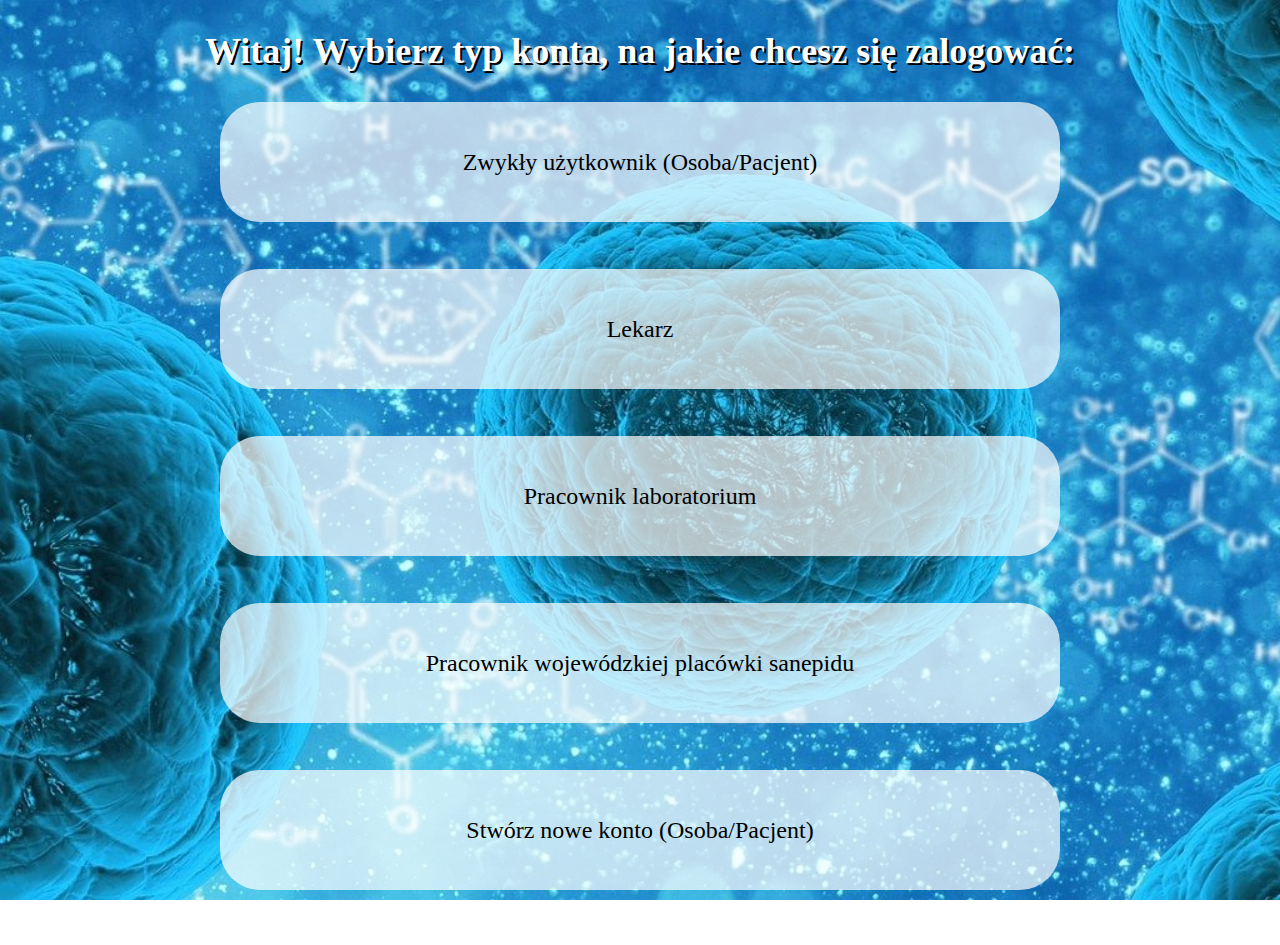
<file: bazydanych/index.html>
<!DOCTYPE html>
<html lang="pl">

<head>
    <meta charset="utf-8" />
    <meta name="Author" content="Bartosz Rogowski" />
    <title>
        Strona główna
    </title>
    <!-- <link rel="stylesheet" href="style.css" type="text/css" /> -->
    <style>
        #container {
            width: 1080px;
            margin-left: auto;
            margin-right: auto;
        }

        body {
            background-image: url(bacteria-163711_1280.jpg);
            background-attachment: fixed;
            background-size: cover;
            font-size: 24px;
        }

        a
        {
            text-align: center;
            display: block;
            background-color: rgba(255, 255, 255, 0.7);
            width: 800px;
            line-height: 80px;
            margin-left: auto;
            margin-right: auto;
            margin-bottom: 20px;
            border-radius: 40px/40px;
            padding: 20px;
            text-decoration: none;
            color: black;
        }

        h2{
            text-align: center;
            color: white;
            text-shadow: 2px 2px black;
        }
    </style>
</head>

<body>
    <div id="container">
        <h2>Witaj! Wybierz typ konta, na jakie chcesz się zalogować:</h2>
        <a href="osoba/osoba_log.html">Zwykły użytkownik (Osoba/Pacjent)</a><br>
        <a href="lekarz/lekarz_log.html">Lekarz</a><br>
        <a href="labprac/labprac_log.html">Pracownik laboratorium</a><br>
        <a href="sanepid/sanepid_log.html">Pracownik wojewódzkiej placówki sanepidu</a><br>
        <a href="dodaj_osobe_form.php">Stwórz nowe konto (Osoba/Pacjent)</a><br>
    </div>
</body>

</html>
</file>
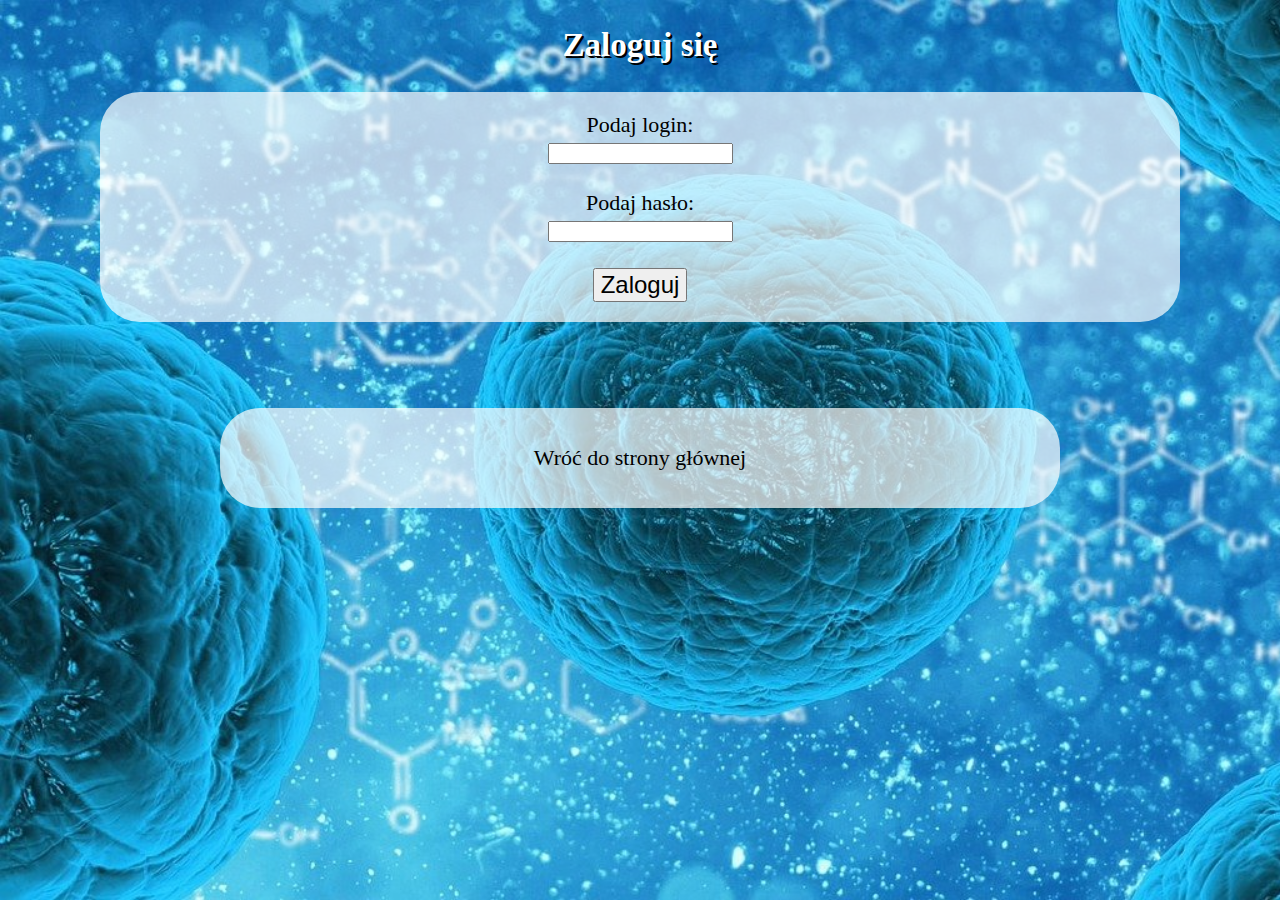
<file: bazydanych/labprac/labprac_log.html>
<!DOCTYPE html>
<html lang="pl">

<head>
    <meta charset="utf-8" />
    <meta name="Author" content="Bartosz Rogowski" />
    <title>
        Zaloguj się jako pracownik laboratorium
    </title>
    <link rel="stylesheet" href="../style.css" type="text/css" />
</head>

<body>
    <div id="container">
        <h2>Zaloguj się</h2>
        <form name="zaloguj" method="post" action="labprac_log.php">
            Podaj login:<br>
            <input type="text" name="login" pattern="[0-9]{1,}" title="Login składa się z cyfr"><br><br>
            Podaj hasło:<br>
            <input type="password" name="pass"><br><br>
            <input type="submit" value="Zaloguj" style="font-size: 24px;">
        </form>
        <br>
        <a class="button" href="../index.html" title="Powrót do strony głównej">Wróć do strony głównej</a>
    </div>
</body>

</html>
</file>
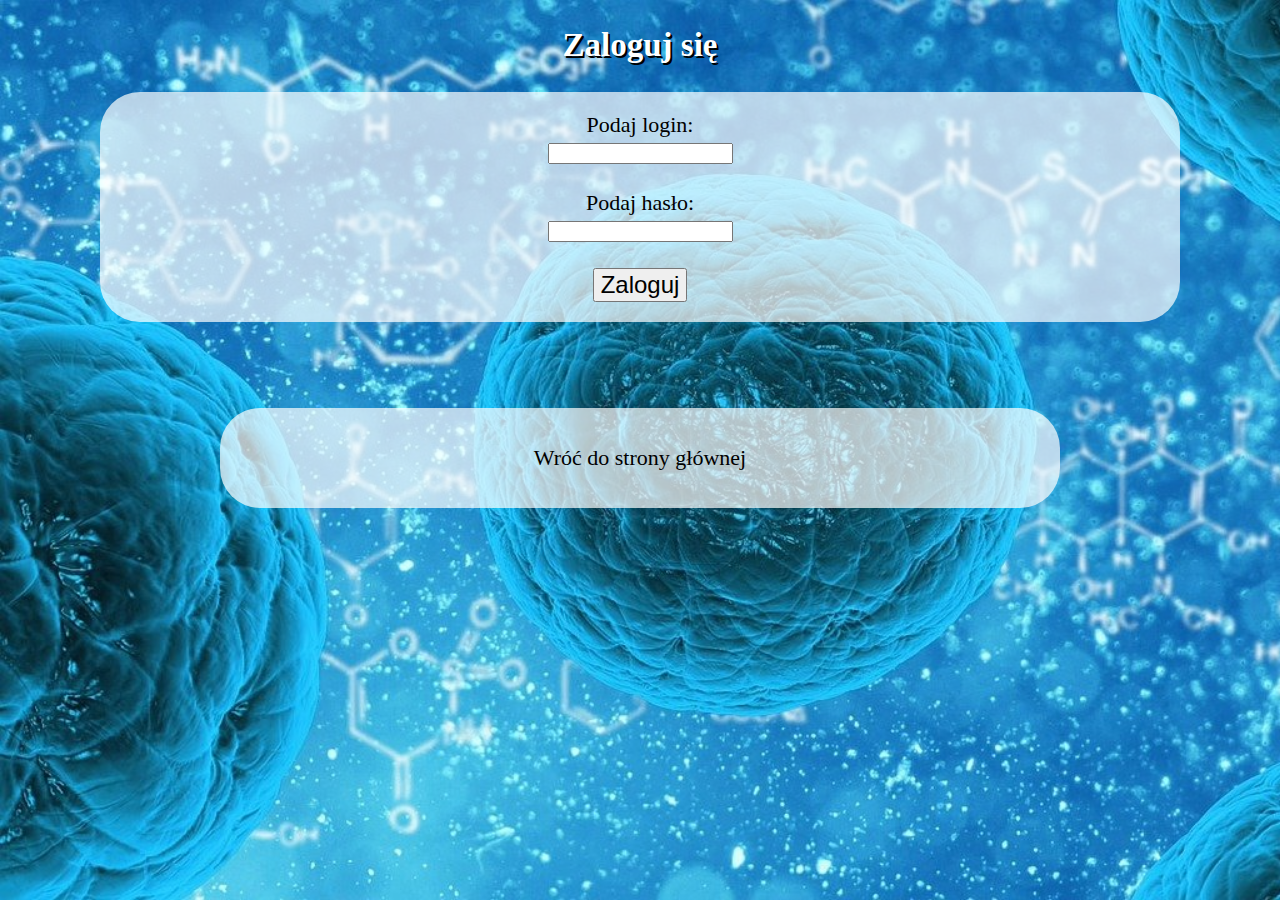
<file: bazydanych/lekarz/lekarz_log.html>
<!DOCTYPE html>
<html lang="pl">

<head>
    <meta charset="utf-8" />
    <meta name="Author" content="Bartosz Rogowski" />
    <title>
        Zaloguj się jako lekarz
    </title>
    <link rel="stylesheet" href="../style.css" type="text/css" />
</head>

<body>
    <div id="container">
        <h2>Zaloguj się</h2>
        <form name="zaloguj" method="post" action="lekarz_log.php">
            Podaj login:<br>
            <input type="text" name="login" pattern="[0-9]{1,}" title="Login składa się z cyfr"><br><br>
            Podaj hasło:<br>
            <input type="password" name="pass"><br><br>
            <input type="submit" value="Zaloguj" style="font-size: 24px;">
        </form>
        <br>
        <a class="button" href="../index.html" title="Powrót do strony głównej">Wróć do strony głównej</a>
    </div>
</body>

</html>
</file>
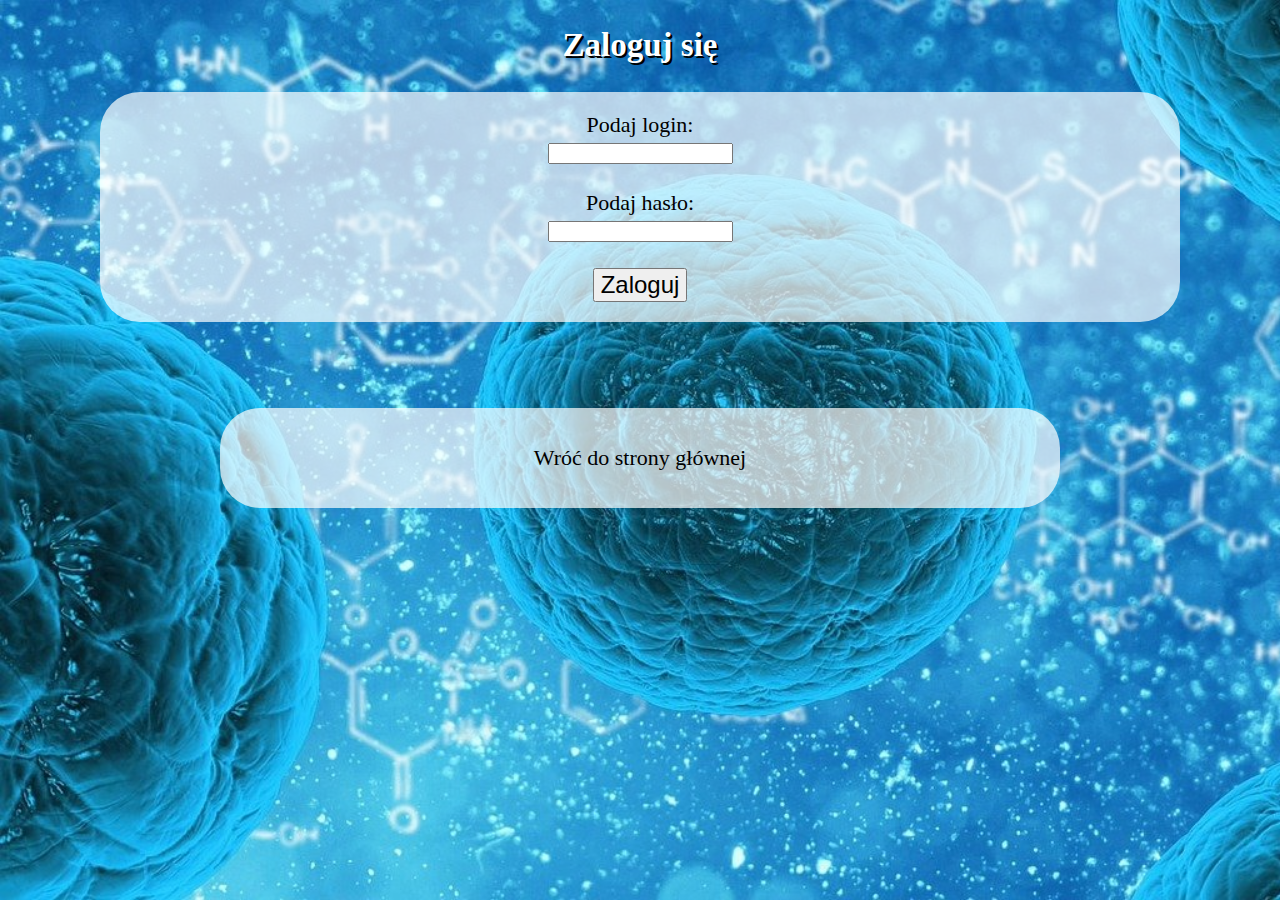
<file: bazydanych/osoba/osoba_log.html>
<!DOCTYPE html>
<html lang="pl">

<head>
    <meta charset="utf-8" />
    <meta name="Author" content="Bartosz Rogowski" />
    <title>
        Zaloguj się jako osoba prywatna
    </title>
    <link rel="stylesheet" href="../style.css" type="text/css" />
</head>

<body>
    <div id="container">
        <h2>Zaloguj się</h2>
        <form name="zaloguj" method="post" action="osoba_log.php">
            Podaj login:<br>
            <input type="text" name="login" pattern="[0-9]{12}" title="Login składa się z peselu - 12 cyfr"><br><br>
            Podaj hasło:<br>
            <input type="password" name="pass"><br><br>
            <input type="submit" value="Zaloguj" style="font-size: 24px;">
        </form>
        <br>
        <a class="button" href="../index.html" title="Powrót do strony głównej">Wróć do strony głównej</a>
    </div>
</body>

</html>
</file>
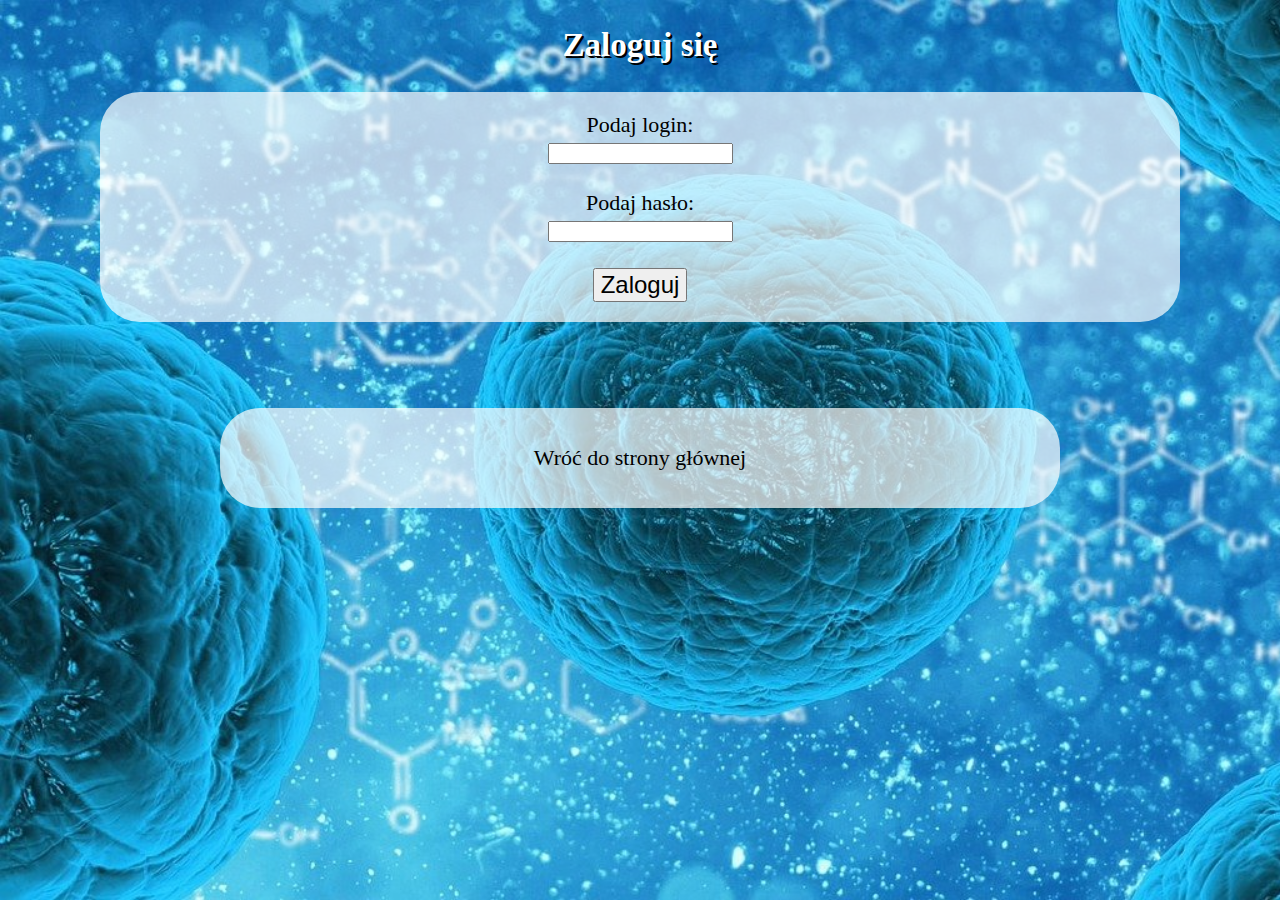
<file: bazydanych/sanepid/sanepid_log.html>
<!DOCTYPE html>
<html lang="pl">

<head>
    <meta charset="utf-8" />
    <meta name="Author" content="Bartosz Rogowski" />
    <title>
        Zaloguj się jako sanepid
    </title>
    <link rel="stylesheet" href="../style.css" type="text/css" />
</head>

<body>
    <div id="container">
        <h2>Zaloguj się</h2>
        <form name="zaloguj" method="post" action="sanepid_log.php">
            Podaj login:<br>
            <input type="text" name="login" pattern="[0-9]{1,}" title="Login składa się z cyfr"><br><br>
            Podaj hasło:<br>
            <input type="password" name="pass" pattern=".{1,}"><br><br>
            <input type="submit" value="Zaloguj" style="font-size: 24px;">
        </form>
        <br>
        <a class="button" href="../index.html" title="Powrót do strony głównej">Wróć do strony głównej</a>
    </div>
</body>

</html>
</file>
<file: bazydanych/style.css>
#container {
    width: 1080px;
    margin-left: auto;
    margin-right: auto;
}

body {
    background-image: url(bacteria-163711_1280.jpg);
    background-attachment: fixed;
    background-size: cover;
    font-size: 22px;
}

h2 {
    text-align: center;
    color: white;
    text-shadow: 2px 2px black;
}

.button {
    text-align: center;
    display: block;
    background-color: rgba(255, 255, 255, 0.7);
    width: 800px;
    line-height: 60px;
    margin-left: auto;
    margin-right: auto;
    margin-top: 20px;
    margin-bottom: 20px;
    border-radius: 40px/40px;
    padding: 20px;
    text-decoration: none;
    color: black;
}

nav {
    text-align: center;
    display: flex;
    justify-content: center;
    align-items: center;
}

li {
    float: left;
    width: 200px;
    height: 40px;
    /* border-left: 2px dotted red; */
    transition: .5s;
    background-color: rgba(0, 102, 255, 0.8);
    border-radius: 20px/20px;
    margin-right: 20px;
    margin-bottom: 20px;
}

ul a {
    color: rgb(255, 255, 255);
    text-decoration: none;
    display: block;
}

ul {
    list-style-type: none;
    font-size: 18px;
    line-height: 200%;
}

table, td, th{
    border: 1px solid black;
    text-align: center;
}

table
{
    background-color: aliceblue;
    margin-left: auto;
    margin-right: auto;
}

td
{
    background-color: cadetblue;
}

form
{
    background-color: rgba(255, 255, 255, 0.7);
    text-align: center;
    padding: 20px;
    border-radius: 40px/40px;
    margin-bottom: 40px;
}

.blad
{
    display: block; 
    text-align: center; 
    color: red;
    background-color: rgba(255, 255, 255, 0.7);
}
</file>
